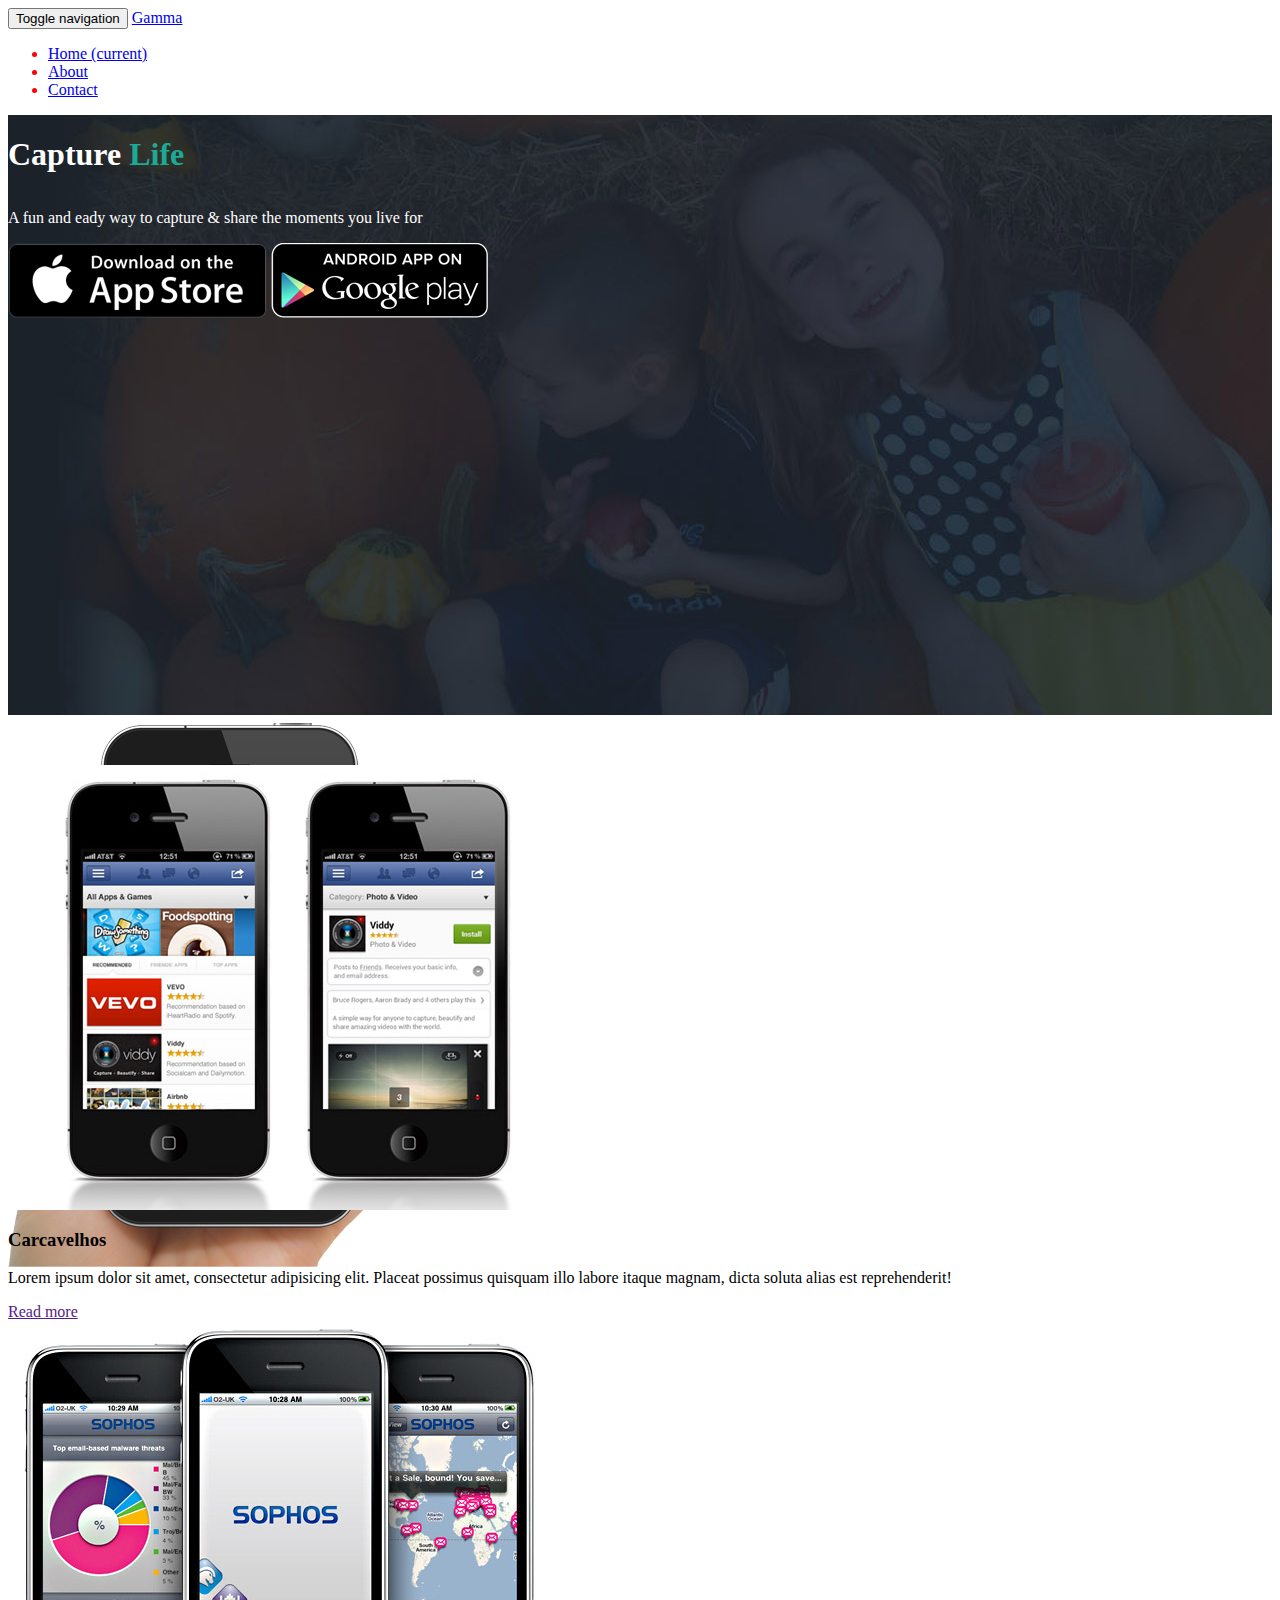
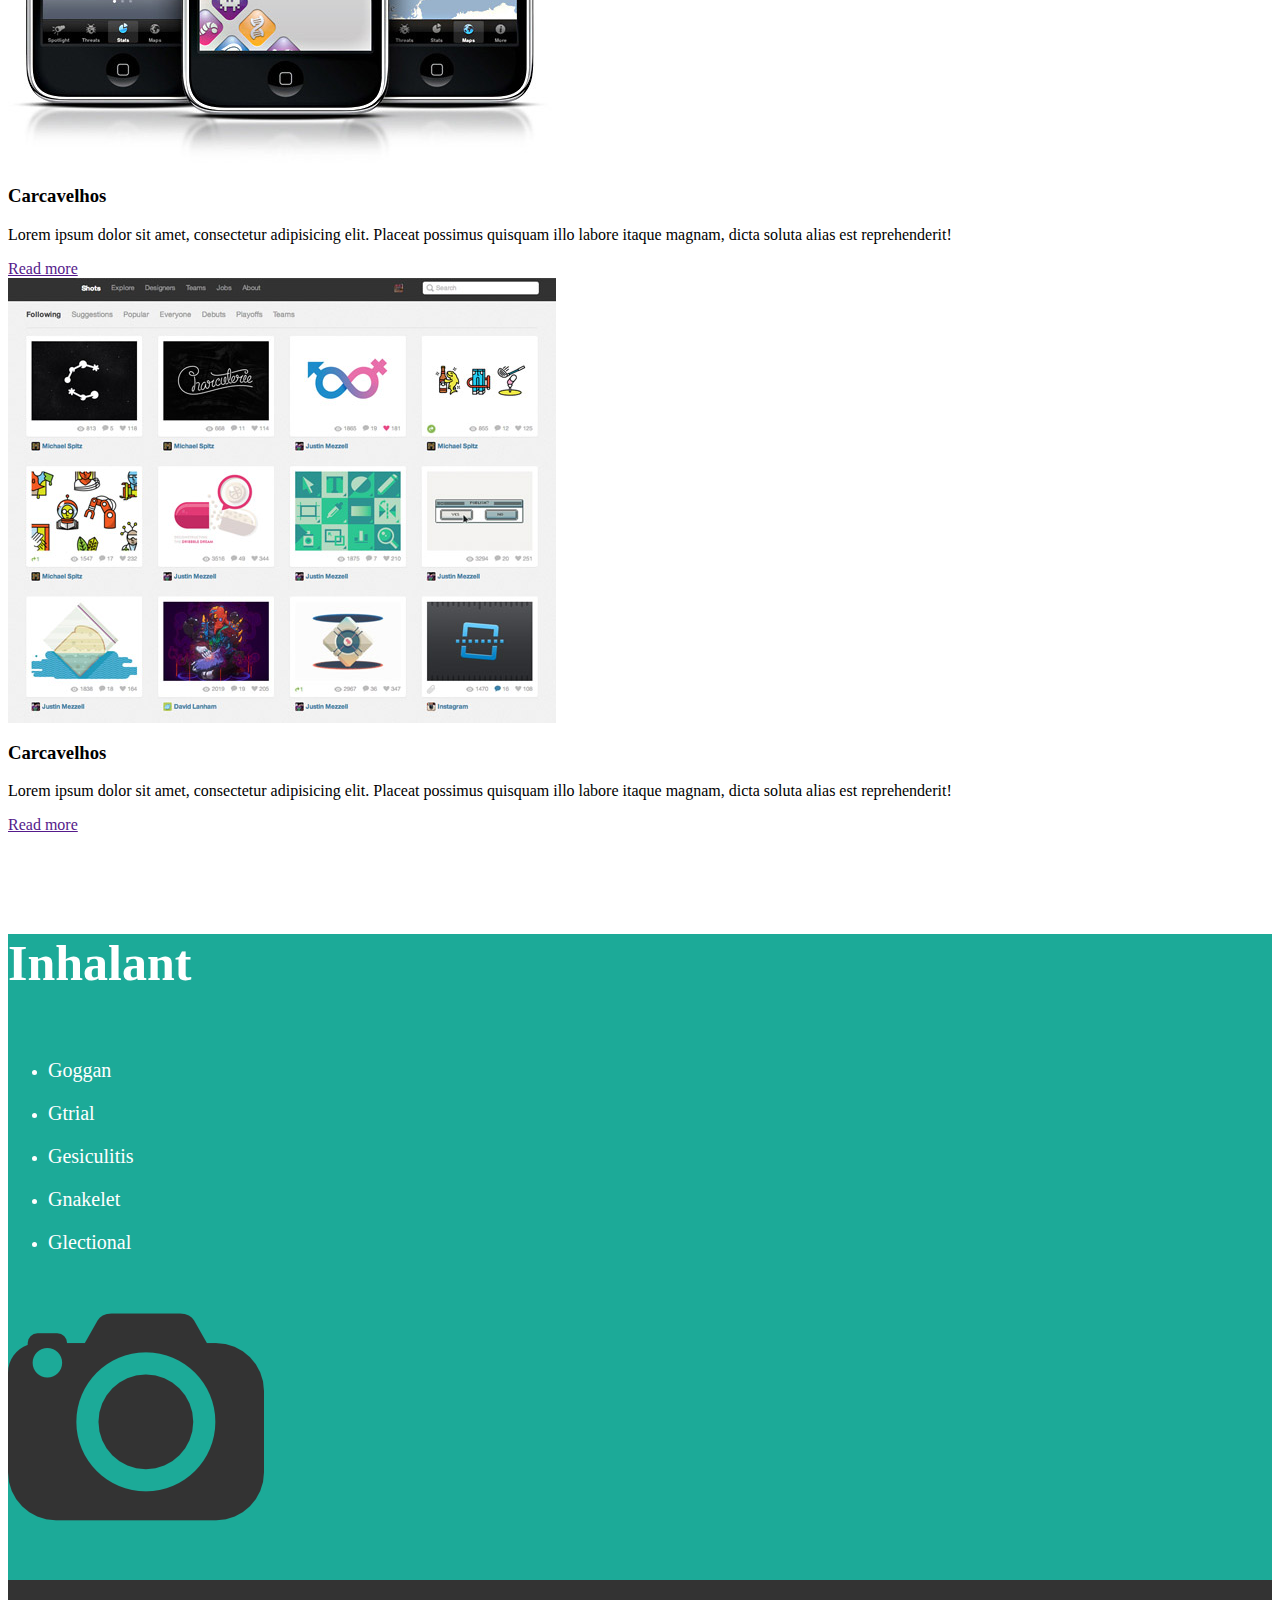
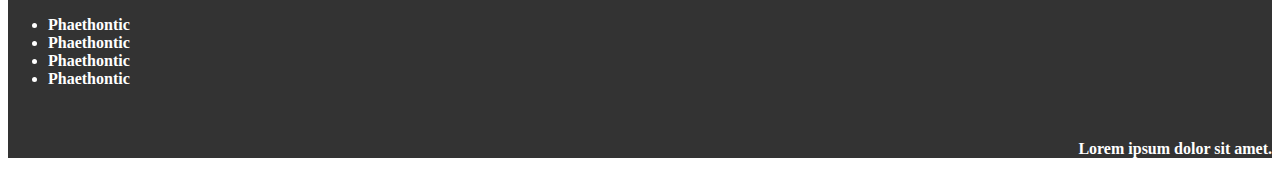
<file: 01-photoapp-website/index.html>
<html lang="en">

<head>
    <meta charset="UTF-8">
    <title>Bootrarp Practice 01</title>
    <meta name="viewport" content="width=device-width, initial-scale=1">
    <!-- BOOTSTRAP Latest compiled and minified CSS -->
    <link rel="stylesheet" href="https://maxcdn.bootstrapcdn.com/bootstrap/3.3.6/css/bootstrap.min.css" integrity="sha384-1q8mTJOASx8j1Au+a5WDVnPi2lkFfwwEAa8hDDdjZlpLegxhjVME1fgjWPGmkzs7" crossorigin="anonymous">
    <!-- MAIN CSS -->
    <link rel="stylesheet" type="text/css" href="css/style.css">
</head>

<body>
    <div class="container-fluid">
        <!-- HEADER -->
        <header>
            <div class="row">
                <nav class="navbar navbar-default">
                    <div class="container">
                        <!-- Brand and toggle get grouped for better mobile display -->
                        <div class="navbar-header">
                            <button type="button" class="navbar-toggle collapsed" data-toggle="collapse" data-target="#bs-example-navbar-collapse-1" aria-expanded="false">
                                <span class="sr-only">Toggle navigation</span>
                                <span class="icon-bar"></span>
                                <span class="icon-bar"></span>
                                <span class="icon-bar"></span>
                            </button>
                            <a class="navbar-brand" href="#">Gamma</a>
                        </div>
                        <!-- Collect the nav links, forms, and other content for toggling -->
                        <div class="collapse navbar-collapse" id="bs-example-navbar-collapse-1">
                            <ul class="nav navbar-nav">
                                <li class="active"><a href="#">Home <span class="sr-only">(current)</span></a></li>
                                <li><a href="#">About</a></li>
                                <li><a href="#">Contact</a></li>
                            </ul>
                        </div>
                        <!-- /.navbar-collapse -->
                    </div>
                    <!-- /.container-fluid -->
                </nav>
            </div>
        </header>
    </div>

    <!-- @MAIN -->
    <main>

        <!-- @BEGIN JUMBO SECTION -->
        <section>
            <div class="row">
                <div class="jumbotron">
                    <div class="container">
                        <div class="col-md-6 col-xs-12 jumbo-left">
                                <h1>Capture <span>Life</span></h1>
                                <p>A fun and eady way to capture & share the moments you live for</p>
                                <div class="jumbo-links">
                                      <a href="#"><img src="material/img/icon_app_store.png" alt="app store icon"></a>
                                      <a href="#"><img src="material/img/icon_google_play.png" alt="google play icon"></a>
                                  </div>
                        </div>
                        <div class="col-md-6 hidden-sm hidden-xs jumbo-img"><img src="material/img/site_phone.png" alt=""></div>
                    </div>
                </div>
            </div>
        </section>

        <!-- @BEGIN ARTICLES SECTION -->
        <section>
            <div class="container">
                <article>
                    <div class="col-md-4">
                        <img src="material/img/demo1.jpg" alt="" class="img-responsive thumbnail">
                        <h3>Carcavelhos</h3>
                        <p>Lorem ipsum dolor sit amet, consectetur adipisicing elit. Placeat possimus quisquam illo labore itaque magnam, dicta soluta alias est reprehenderit!</p>
                        <a href="" class="btn btn-default">Read more</a>
                    </div>
                </article>
                <article>
                    <div class="col-md-4">
                        <img src="material/img/demo2.jpg" alt="" class="img-responsive thumbnail">
                        <h3>Carcavelhos</h3>
                        <p>Lorem ipsum dolor sit amet, consectetur adipisicing elit. Placeat possimus quisquam illo labore itaque magnam, dicta soluta alias est reprehenderit!</p>
                        <a href="" class="btn btn-default">Read more</a>
                    </div>
                </article>
                <article>
                    <div class="col-md-4">
                        <img src="material/img/demo3.jpg" alt="" class="img-responsive thumbnail">
                        <h3>Carcavelhos</h3>
                        <p>Lorem ipsum dolor sit amet, consectetur adipisicing elit. Placeat possimus quisquam illo labore itaque magnam, dicta soluta alias est reprehenderit!</p>
                        <a href="" class="btn btn-default">Read more</a>
                    </div>
                </article>
            </div>
        </section>

        <!-- @BEGIN FEATURE SECTION -->
        <section>
            <div class="container">
                <div class="col-md-4 col-md-offset-1 feature-list">
                    <h4>Inhalant</h4>
                    <ul class="list-unstyled">
                        <li><p><span class="glyphicon glyphicon-ok" aria-hidden="true">  Goggan</p></li>
                        <li><p><span class="glyphicon glyphicon-ok" aria-hidden="true">  Gtrial</p></li>
                        <li><p><span class="glyphicon glyphicon-ok" aria-hidden="true">  Gesiculitis</p></li>
                        <li><p><span class="glyphicon glyphicon-ok" aria-hidden="true">  Gnakelet</p></li>
                        <li><p><span class="glyphicon glyphicon-ok" aria-hidden="true">  Glectional</p></li>
                    </ul>
                    </div>
                    <div class="col-md-4 col-md-offset-2 feature-img">
                        <img src="material/img/logo.png">
                    </div>
                </div>
            </div>
        </section>

    </main>

    <!-- @FOOTER -->
    <footer>
        <div class="conatiner footer-div">
            <div class="container">
                <div class="col-md-6 col-xs-12">
                    <ul class="list-unstyled list-inline">
                        <li>Phaethontic</li>
                        <li>Phaethontic</li>
                        <li>Phaethontic</li>
                        <li>Phaethontic</li>
                    </ul>
                </div>
                <div class="col-md-6 col-xs-12">
                    <p>Lorem ipsum dolor sit amet.</p>
                </div>
            </div>
        </div>
    </footer>

        <!-- jQuery CDN -->
        <script src="https://ajax.googleapis.com/ajax/libs/jquery/3.1.1/jquery.min.js"></script>
        <!-- Latest compiled and minified JS -->
        <script src="https://maxcdn.bootstrapcdn.com/bootstrap/3.3.6/js/bootstrap.min.js" integrity="sha384-0mSbJDEHialfmuBBQP6A4Qrprq5OVfW37PRR3j5ELqxss1yVqOtnepnHVP9aJ7xS" crossorigin="anonymous"></script>
        <script src="http://127.0.0.1:35729/livereload.js?ext=Chrome&amp;extver=2.1.0"></script>
</body>

</html>
</file>
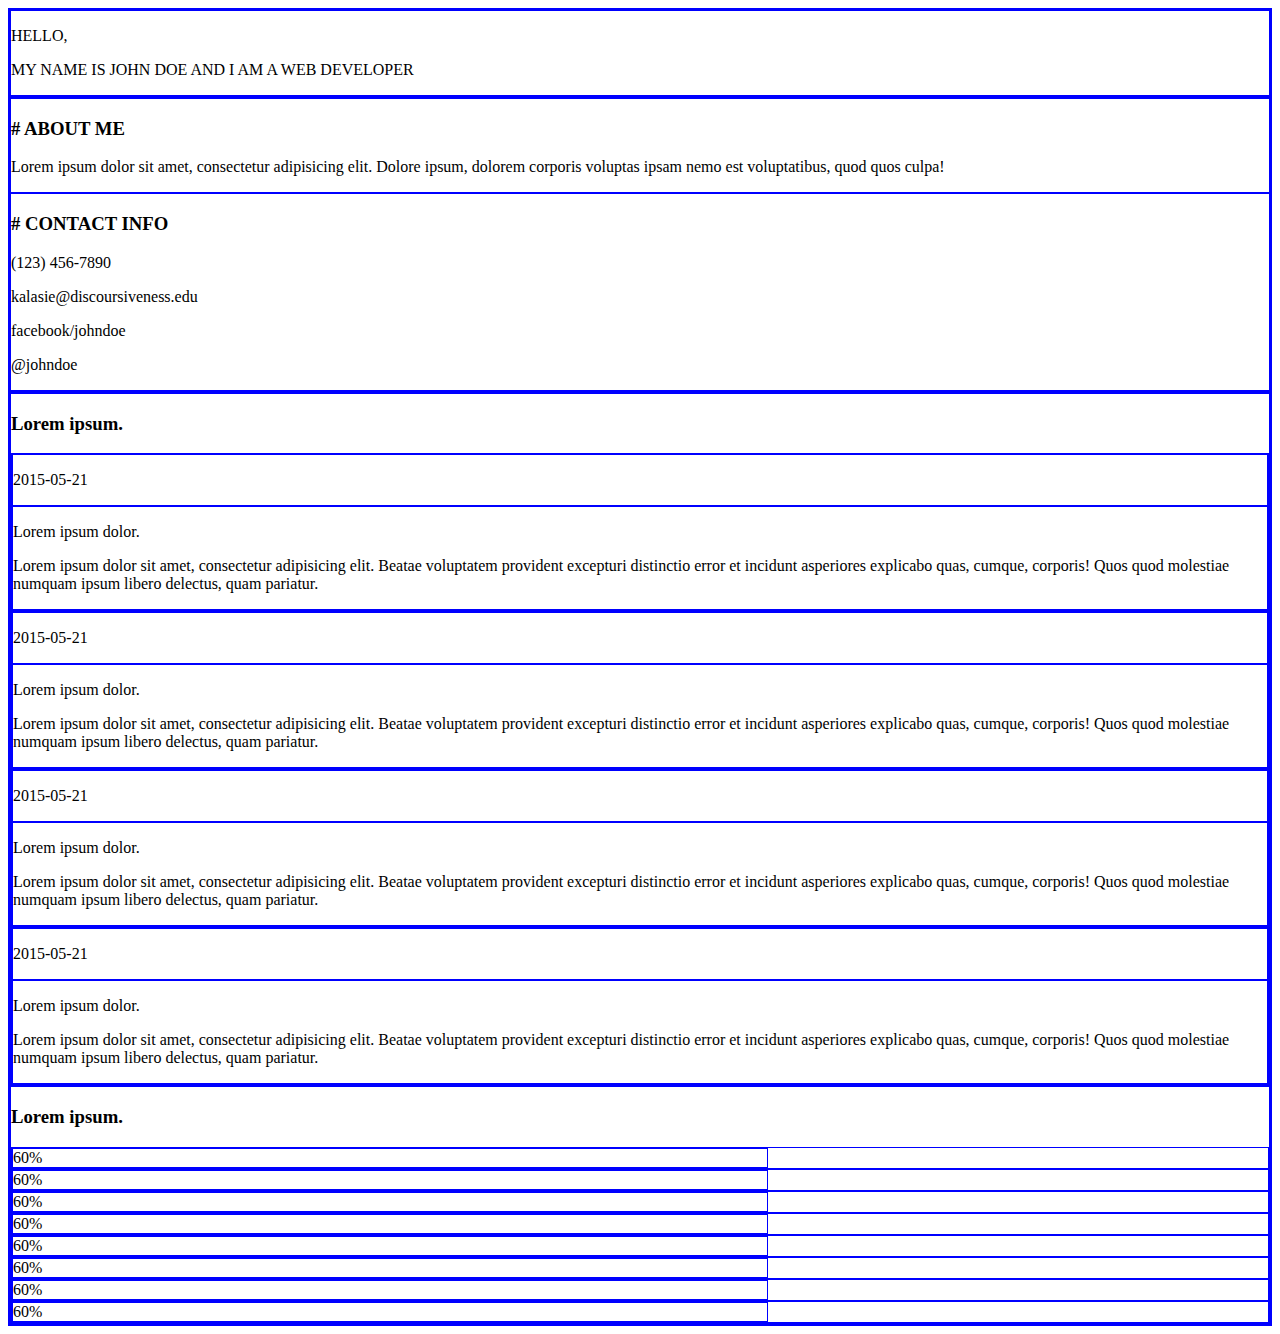
<file: 02-portfolio/index.html>
<!DOCTYPE html>
<html lang="en">
<head>
  <meta charset="UTF-8">
  <title>Portfolio Bootstrap</title>
  <!-- Latest compiled and minified CSS -->
  <link rel="stylesheet" href="https://maxcdn.bootstrapcdn.com/bootstrap/3.3.6/css/bootstrap.min.css" integrity="sha384-1q8mTJOASx8j1Au+a5WDVnPi2lkFfwwEAa8hDDdjZlpLegxhjVME1fgjWPGmkzs7" crossorigin="anonymous">

  <link rel="stylesheet" href="css/style.css">
</head>
<body>

<div class="container">
  <header>
    <div class="row">
      <div class="col-md-12">
        <p>HELLO,</p>
        <p>MY NAME IS <span>JOHN DOE</span> AND I AM A WEB DEVELOPER</p>
      </div>
    </div><!-- @ HEADER @ -->
  </header>

  <main> <!-- @ MAIN @ -->
    <div class="row my-info"> <!-- @ MY-INFO -->
      <div class="col-md-7"> <!-- ABOUT ME -->
        <h3># ABOUT ME</h3>
        <p>Lorem ipsum dolor sit amet, consectetur adipisicing elit. Dolore ipsum, dolorem corporis voluptas ipsam nemo est voluptatibus, quod quos culpa!</p>
      </div>
      <div class="col-md-5"> <!-- CONTACT INFO -->
        <h3># CONTACT INFO</h3>
        <p><span></span>  (123) 456-7890</p>
        <p><span></span>  kalasie@discoursiveness.edu</p>
        <p><span></span>  facebook/johndoe</p>
        <p><span></span>  @johndoe</p>
      </div>
    </div>

    <div class="row"> <!-- EXPERIENCE -->
      <div class="col-md-7">
        <h3>Lorem ipsum.</h3>
        <div class="row"> <!-- EXP 1 -->
          <div class="col-md-3">
            <p>2015-05-21</p>
          </div>
          <div class="col-md-9">
            <p>Lorem ipsum dolor.</p>
            <p>Lorem ipsum dolor sit amet, consectetur adipisicing elit. Beatae voluptatem provident excepturi distinctio error et incidunt asperiores explicabo quas, cumque, corporis! Quos quod molestiae numquam ipsum libero delectus, quam pariatur.</p>
          </div>
        </div>

        <div class="row"> <!-- EXP 2 -->
          <div class="col-md-3">
            <p>2015-05-21</p>
          </div>
          <div class="col-md-9">
            <p>Lorem ipsum dolor.</p>
            <p>Lorem ipsum dolor sit amet, consectetur adipisicing elit. Beatae voluptatem provident excepturi distinctio error et incidunt asperiores explicabo quas, cumque, corporis! Quos quod molestiae numquam ipsum libero delectus, quam pariatur.</p>
          </div>
        </div>

        <div class="row"> <!-- EXP 3 -->
          <div class="col-md-3">
            <p>2015-05-21</p>
          </div>
          <div class="col-md-9">
            <p>Lorem ipsum dolor.</p>
            <p>Lorem ipsum dolor sit amet, consectetur adipisicing elit. Beatae voluptatem provident excepturi distinctio error et incidunt asperiores explicabo quas, cumque, corporis! Quos quod molestiae numquam ipsum libero delectus, quam pariatur.</p>
          </div>
        </div>

        <div class="row"> <!-- EXP 4 -->
          <div class="col-md-3">
            <p>2015-05-21</p>
          </div>
          <div class="col-md-9">
            <p>Lorem ipsum dolor.</p>
            <p>Lorem ipsum dolor sit amet, consectetur adipisicing elit. Beatae voluptatem provident excepturi distinctio error et incidunt asperiores explicabo quas, cumque, corporis! Quos quod molestiae numquam ipsum libero delectus, quam pariatur.</p>
          </div>
        </div>

      </div>
      <div class="col-md-5">
        <h3>Lorem ipsum.</h3>

        <div class="progress">
          <div class="progress-bar" role="progressbar" aria-valuenow="60" aria-valuemin="0" aria-valuemax="100" style="width: 60%;">
            60%
          </div>
        </div>

        <div class="progress">
          <div class="progress-bar" role="progressbar" aria-valuenow="60" aria-valuemin="0" aria-valuemax="100" style="width: 60%;">
            60%
          </div>
        </div>

        <div class="progress">
          <div class="progress-bar" role="progressbar" aria-valuenow="60" aria-valuemin="0" aria-valuemax="100" style="width: 60%;">
            60%
          </div>

        </div>
        <div class="progress">
          <div class="progress-bar" role="progressbar" aria-valuenow="60" aria-valuemin="0" aria-valuemax="100" style="width: 60%;">
            60%
          </div>
        </div>

        <div class="progress">
          <div class="progress-bar" role="progressbar" aria-valuenow="60" aria-valuemin="0" aria-valuemax="100" style="width: 60%;">
            60%
          </div>
        </div>

        <div class="progress">
          <div class="progress-bar" role="progressbar" aria-valuenow="60" aria-valuemin="0" aria-valuemax="100" style="width: 60%;">
            60%
          </div>
        </div>

        <div class="progress">
          <div class="progress-bar" role="progressbar" aria-valuenow="60" aria-valuemin="0" aria-valuemax="100" style="width: 60%;">
            60%
          </div>
        </div>

        <div class="progress">
          <div class="progress-bar" role="progressbar" aria-valuenow="60" aria-valuemin="0" aria-valuemax="100" style="width: 60%;">
            60%
          </div>
        </div>

      </div>
    </div>
  </main>
</div>
  
</body>
</html>
</file>
<file: 01-photoapp-website/css/style.css>
header {
  color: red;
}

.navbar-default {
  margin-bottom: 0;
}

div .jumbotron {
  background-image: url("../material/img/site_showcase_bg.jpg");
  background-size: cover;
  height: 600px;
  color: #ffffff;
  margin: 0;
}

div .jumbotron .jumbo-left {
  display: flex;
  flex-direction: column;
  height: 100%;
}

div .jumbotron .jumbo-img {
  margin-top: 8px;
}

div .jumbotron h1 {
  font-weight: 600;
  margin-bottom: 20px;
}

div .jumbotron h1 span {
  color: #1caa98;
}

main section:nth-child(2) {
  padding: 50px 0;
}

main section:nth-child(3) {
  background-color: #1CAA98;
}

main section:nth-child(3) .feature-list {
  color: #ffffff;
}

main section:nth-child(3) .feature-list h4 {
  font-size: 50px;
  font-weight: 600;
  margin-top: 50px;
}

main section:nth-child(3) .feature-list ul li p {
  font-size: 20px;
}

main section:nth-child(3) .container {
  padding-bottom: 40px;
}

main section:nth-child(3) .container div:nth-child(2) {
  margin-top: 30px;
}

@media all and (max-width: 581px) {
  div .jumbotron {
    height: 400px;
  }
}

@media all and (max-width: 451px) {
  div .jumbotron {
    text-align: center;
  }
  div .jumbotron .jumbo-left {
    padding-top: 0px;
  }
}

footer .footer-div {
  background-color: #333333;
  color: white;
  font-weight: 600;
}

footer .footer-div div div {
  padding-top: 20px;
}

footer .footer-div div div p {
  text-align: right;
}
</file>
<file: 02-portfolio/css/style.css>
div {
  border: 1px solid blue;
}
</file>
